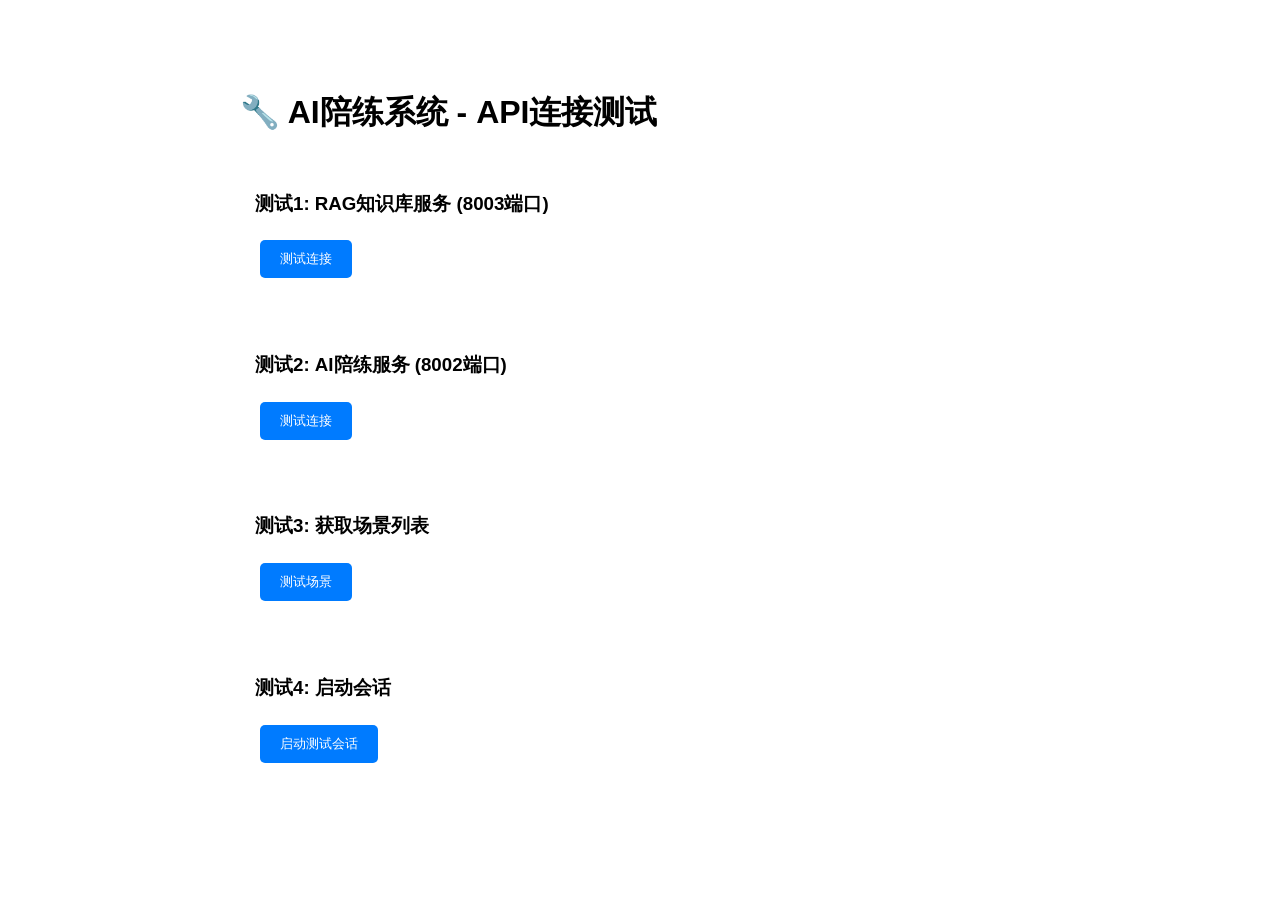
<file: ai-tutor-system/static/test.html>
<!DOCTYPE html>
<html lang="zh-CN">
<head>
    <meta charset="UTF-8">
    <meta name="viewport" content="width=device-width, initial-scale=1.0">
    <title>API连接测试</title>
    <style>
        body {
            font-family: Arial, sans-serif;
            max-width: 800px;
            margin: 50px auto;
            padding: 20px;
        }
        .test-item {
            margin: 20px 0;
            padding: 15px;
            border-radius: 5px;
        }
        .success {
            background: #d4edda;
            color: #155724;
        }
        .error {
            background: #f8d7da;
            color: #721c24;
        }
        button {
            padding: 10px 20px;
            margin: 5px;
            border: none;
            border-radius: 5px;
            cursor: pointer;
            background: #007bff;
            color: white;
        }
        button:hover {
            background: #0056b3;
        }
        pre {
            background: #f8f9fa;
            padding: 10px;
            border-radius: 5px;
            overflow-x: auto;
        }
    </style>
</head>
<body>
    <h1>🔧 AI陪练系统 - API连接测试</h1>

    <div id="ragTest" class="test-item">
        <h3>测试1: RAG知识库服务 (8003端口)</h3>
        <button onclick="testRAG()">测试连接</button>
        <div id="ragResult"></div>
    </div>

    <div id="tutorTest" class="test-item">
        <h3>测试2: AI陪练服务 (8002端口)</h3>
        <button onclick="testTutor()">测试连接</button>
        <div id="tutorResult"></div>
    </div>

    <div id="scenarioTest" class="test-item">
        <h3>测试3: 获取场景列表</h3>
        <button onclick="testScenarios()">测试场景</button>
        <div id="scenarioResult"></div>
    </div>

    <div id="sessionTest" class="test-item">
        <h3>测试4: 启动会话</h3>
        <button onclick="testSession()">启动测试会话</button>
        <div id="sessionResult"></div>
    </div>

    <script>
        const TUTOR_API = 'http://localhost:8002';
        const RAG_API = 'http://localhost:8003';

        async function testRAG() {
            const resultDiv = document.getElementById('ragResult');
            resultDiv.innerHTML = '<p>测试中...</p>';

            try {
                const response = await fetch(RAG_API + '/');
                const data = await response.json();

                resultDiv.innerHTML = `
                    <div class="success">
                        <h4>✅ RAG服务连接成功</h4>
                        <pre>${JSON.stringify(data, null, 2)}</pre>
                    </div>
                `;
            } catch (error) {
                resultDiv.innerHTML = `
                    <div class="error">
                        <h4>❌ RAG服务连接失败</h4>
                        <p>${error.message}</p>
                    </div>
                `;
            }
        }

        async function testTutor() {
            const resultDiv = document.getElementById('tutorResult');
            resultDiv.innerHTML = '<p>测试中...</p>';

            try {
                const response = await fetch(TUTOR_API + '/');
                const data = await response.json();

                resultDiv.innerHTML = `
                    <div class="success">
                        <h4>✅ AI陪练服务连接成功</h4>
                        <pre>${JSON.stringify(data, null, 2)}</pre>
                    </div>
                `;
            } catch (error) {
                resultDiv.innerHTML = `
                    <div class="error">
                        <h4>❌ AI陪练服务连接失败</h4>
                        <p>${error.message}</p>
                    </div>
                `;
            }
        }

        async function testScenarios() {
            const resultDiv = document.getElementById('scenarioResult');
            resultDiv.innerHTML = '<p>测试中...</p>';

            try {
                const response = await fetch(TUTOR_API + '/scenarios');
                const data = await response.json();

                resultDiv.innerHTML = `
                    <div class="success">
                        <h4>✅ 场景列表获取成功</h4>
                        <p>共有 ${data.preset ? data.preset.length : 0} 个预设场景</p>
                        <pre>${JSON.stringify(data, null, 2)}</pre>
                    </div>
                `;
            } catch (error) {
                resultDiv.innerHTML = `
                    <div class="error">
                        <h4>❌ 场景列表获取失败</h4>
                        <p>${error.message}</p>
                    </div>
                `;
            }
        }

        async function testSession() {
            const resultDiv = document.getElementById('sessionResult');
            resultDiv.innerHTML = '<p>测试中...</p>';

            try {
                const response = await fetch(TUTOR_API + '/session/start', {
                    method: 'POST',
                    headers: {
                        'Content-Type': 'application/json'
                    },
                    body: JSON.stringify({
                        scenario_id: 'price_sensitive',
                        client_unit: '测试公司',
                        product: '商务视频彩铃',
                        scenario_type: '初次沟通'
                    })
                });
                const data = await response.json();

                if (response.ok) {
                    resultDiv.innerHTML = `
                        <div class="success">
                            <h4>✅ 会话启动成功</h4>
                            <p>会话ID: ${data.session_id}</p>
                            <p>AI开场白: ${data.opening_message}</p>
                            <pre>${JSON.stringify(data, null, 2)}</pre>
                        </div>
                    `;
                } else {
                    throw new Error(data.detail || '启动会话失败');
                }
            } catch (error) {
                resultDiv.innerHTML = `
                    <div class="error">
                        <h4>❌ 会话启动失败</h4>
                        <p>${error.message}</p>
                    </div>
                `;
            }
        }

        // 页面加载时自动测试
        window.onload = function() {
            console.log('测试页面已加载');
            console.log('RAG API:', RAG_API);
            console.log('Tutor API:', TUTOR_API);
        };
    </script>
</body>
</html>
</file>
